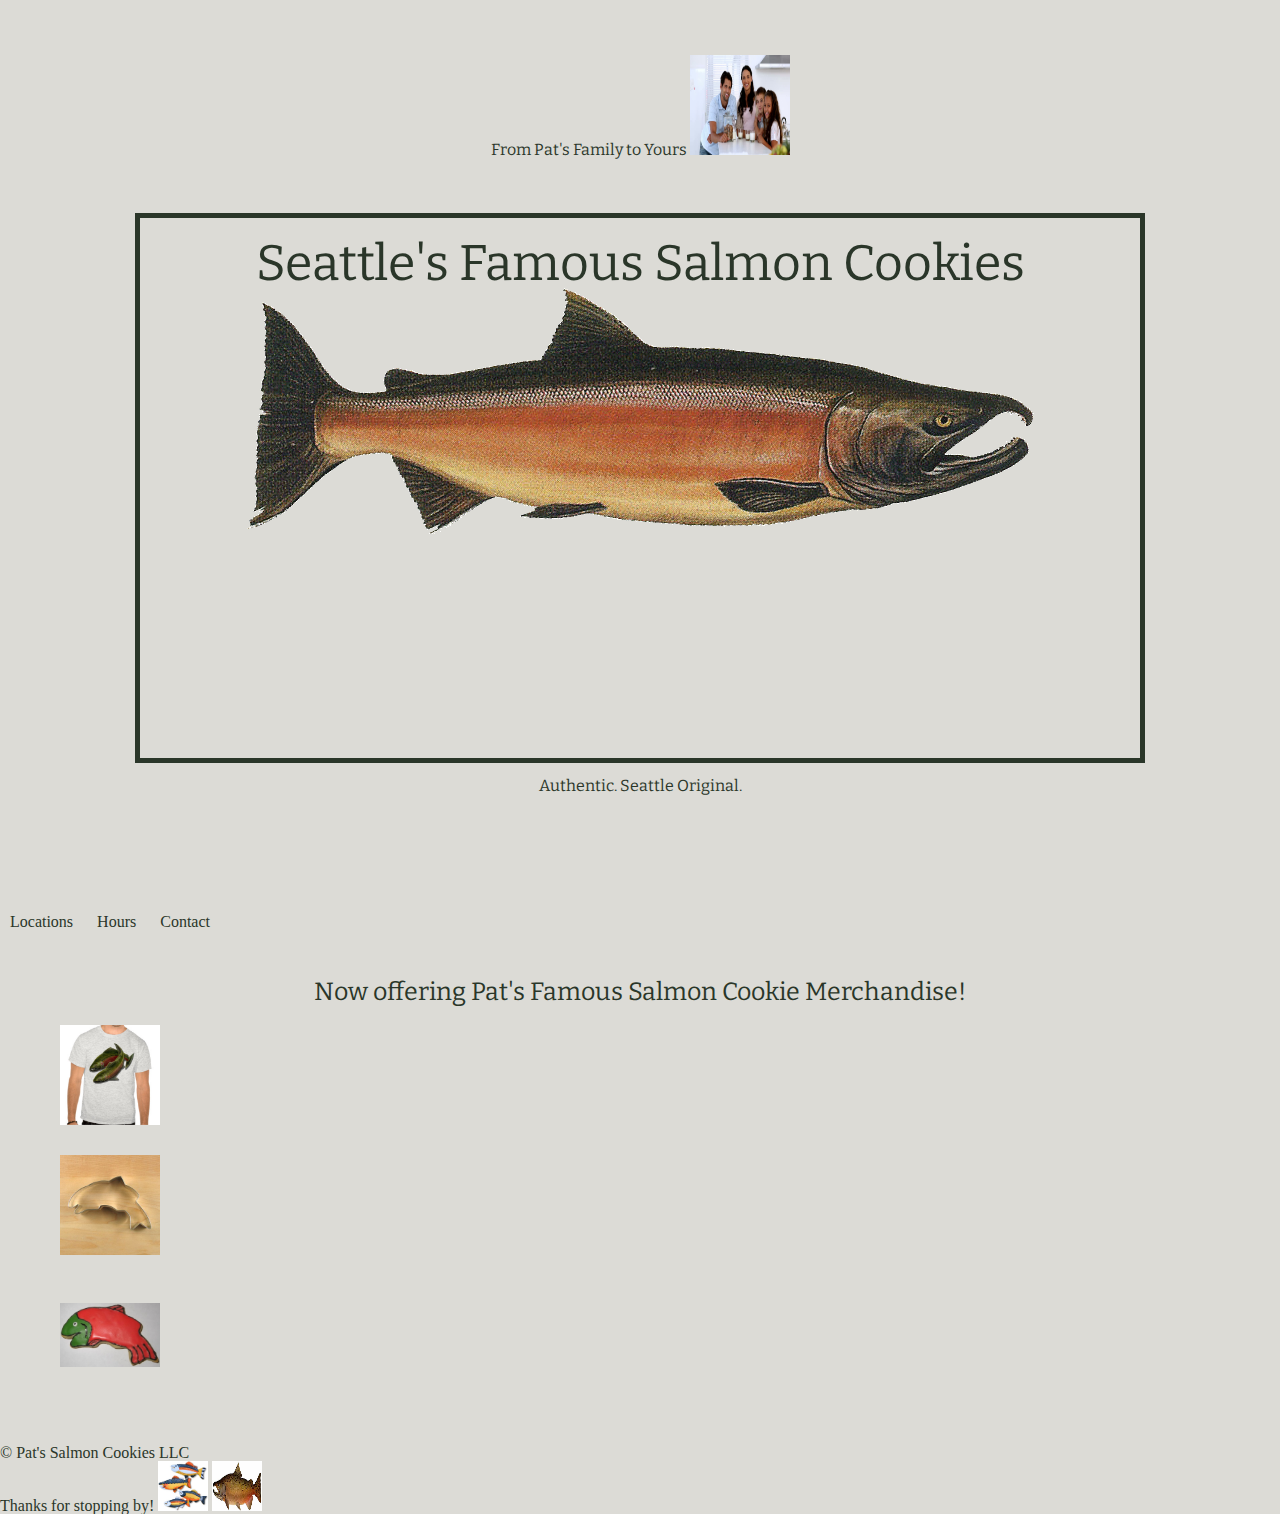
<file: index.html>
<!DOCTYPE html>
<html>

<head>
   <title>Pat's Salmon Cookies (Lab06)</title>
   <link rel="stylesheet" href="./css/reset.css" />
   <link rel="stylesheet" href="./css/indexstyle.css" />
   <link href="https://fonts.googleapis.com/css?family=Bitter&display=swap" rel="stylesheet" />

</head>

<body>
    <header>
        <h1>From Pat's Family to Yours
            <img src="images/family.jpg"/>
        </h1>
        
    </header>
    
    <main>
        
        <div id="scroll-text">
            Seattle's Famous Salmon Cookies
            <img id="pat_logo" src="images/salmon.png" />
        </div>

            
        
    </main>
            <div id="brand-text">
                Authentic. Seattle Original. 
            </div>
    
     <nav id="locations">Locations</nav>
     <nav id="hours">Hours</nav>
     <nav id="contact">Contact</nav>
    
    
     <footer>

        <p>Now offering Pat's Famous Salmon Cookie Merchandise!</p>
        <ul>
            <li id="shirt"><img src="images/shirt.jpg" /></li>
            <li id="cutter"><img src="images/cutter.jpeg"/></li>
            <li id="cookie"><img src="images/frosted-cookie.jpg"></li>
        </ul>

    </footer>
    
    <h6>&copy; Pat's Salmon Cookies LLC</h6>

    <h7>Thanks for stopping by!
        <img src ="images/fish.jpg" />
        <img src ="images/chinook.jpg" />
    </h7>

    
  


</body>


</html>
</file>
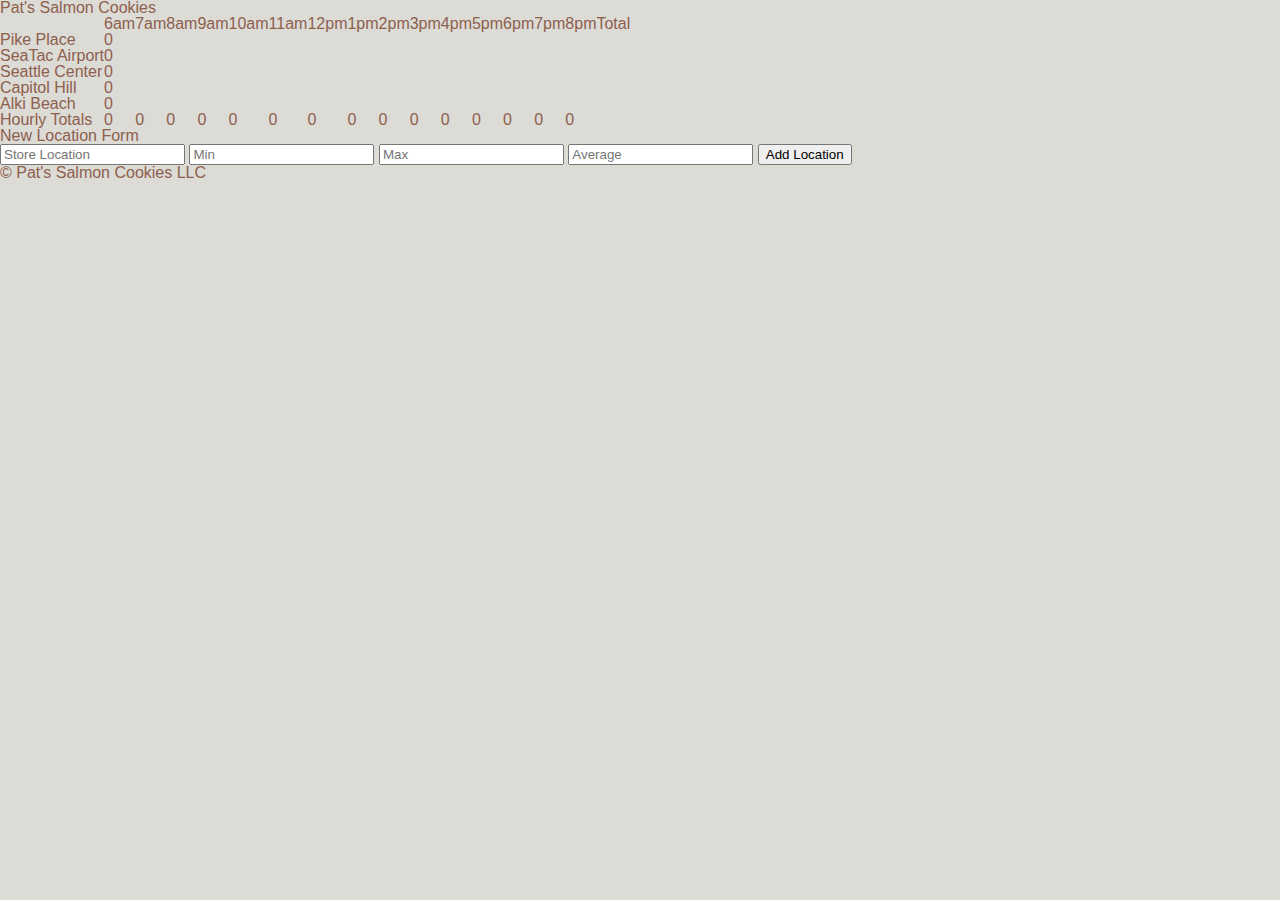
<file: sales.html>
<!DOCTYPE html>
<html>

<head>
   <title>Pat's Salmon Cookies (Lab06)</title>
   <link rel="stylesheet" href="./css/reset.css" />
   <link rel="stylesheet" href="./css/salespage.css" />

   
</head>

<body>
<h1>Pat's Salmon Cookies</h1>

<div id = "store"></div>


    <main>
        <section id ="store-table">
            <table id ="sales-data">
            
             <thead id = "timeData">
             
                    <tr id = "header-row">
             
                        <th></th>
                   
                    </tr>
           
                </thead>
            
                <tbody id = "table-body">
            
                 <tr>
              
                     <td>
                        
                     </td>

                  </tr>
            
                 </tbody>
            
                 <tfoot id = "table-foot">

                </tfoot>
        
            </table>

            <section id="store">

                    <table>
              
                      <thead id="franchiseHead"></thead>
              
                      <tbody id="franchisesData"></tbody>
              
                      <tfoot id="franchiseHourlyTotals"></tfoot>
              
                    </table>
              
            <form id = "locationForm">
                <fieldset>
                    <legend>New Location Form</legend>
                    <input id = "storeName" name = "addName" type = "text" placeholder = "Store Location"/>
                    <input id = "newMinCust" name = "addMinCust" type = "number" placeholder = "Min"/>
                    <input id = "newMaxCust" name = "addMaxCust" type = "number" placeholder = "Max"/>
                    <input id = "newAvgCust" name = "addAveCust" type = "number" placeholder = "Average"/>
                    <button id = "submit" type="submit" name = "submitNewFran" value = "Add Location">Add Location</button>
                </fieldset>
              
            </form>
              
                </section>

        </section>
    </main>

    <footer> &copy; Pat's Salmon Cookies LLC </footer>

    <script src="./js/app.js"></script>


</body>




</html>
</file>
<file: css/indexstyle.css>
body {
  background: #DCDBD6;
  color: #2A3629;
  font-family: Georgia, 'Times New Roman', Times, serif
}

header {
  margin: 20px;
  border: 20px;
  padding: 20px;
}

main {
  margin: auto;
  border: 20px;
  padding: 20px; 
  border: solid #2A3629 5px;
  height: 500px;
  width: 75%;
  position: relative;
}

footer {
  margin: 20px;
  border: 20px;
  padding: 20px;
  }


#scroll-text {
  font-family: 'Bitter', serif;
  font-size: 50px;
  text-align: center; 
}

.pat_logo{
  margin: 10px;
  border: 10px; 
  padding: 10px;
  position: absolute;
  bottom: 0;
}

#brand-text {
  font-family: 'Bitter', serif;
  position: relative;
  bottom: 0; 
  text-align: center;
  padding: 15px; 
}

nav {
  display: inline-block;
  margin: 5px;
  border: 5px;
  padding: 5px;
  padding-top: 100px;
  text-align: right;
}

p {
  text-align: center;
  font-family: 'Bitter', serif;
  font-size: 25px;
}


 ul {
  display: inline;

 }

 li > img {
  display: flex; 
  object-fit: contain;
  height: 100px;
  width: 100px;
  margin: 10px;
  padding: 10px; 
}

h1 > img {
  height: 100px;
  width: 100px; 
  float: center; 
}

h1 {
  font-family: 'Bitter', serif;
  position: relative;
  bottom: 0; 
  text-align: center;
  padding: 15px; 
}

h7 > img {
  height: 50px;
  width: 50px;
}
</file>
<file: css/salespage.css>
body {
  background: #DCDBD6;
  color: #8D604D;
  font-family: Verdana, Geneva, Tahoma, sans-serif;
}
</file>
